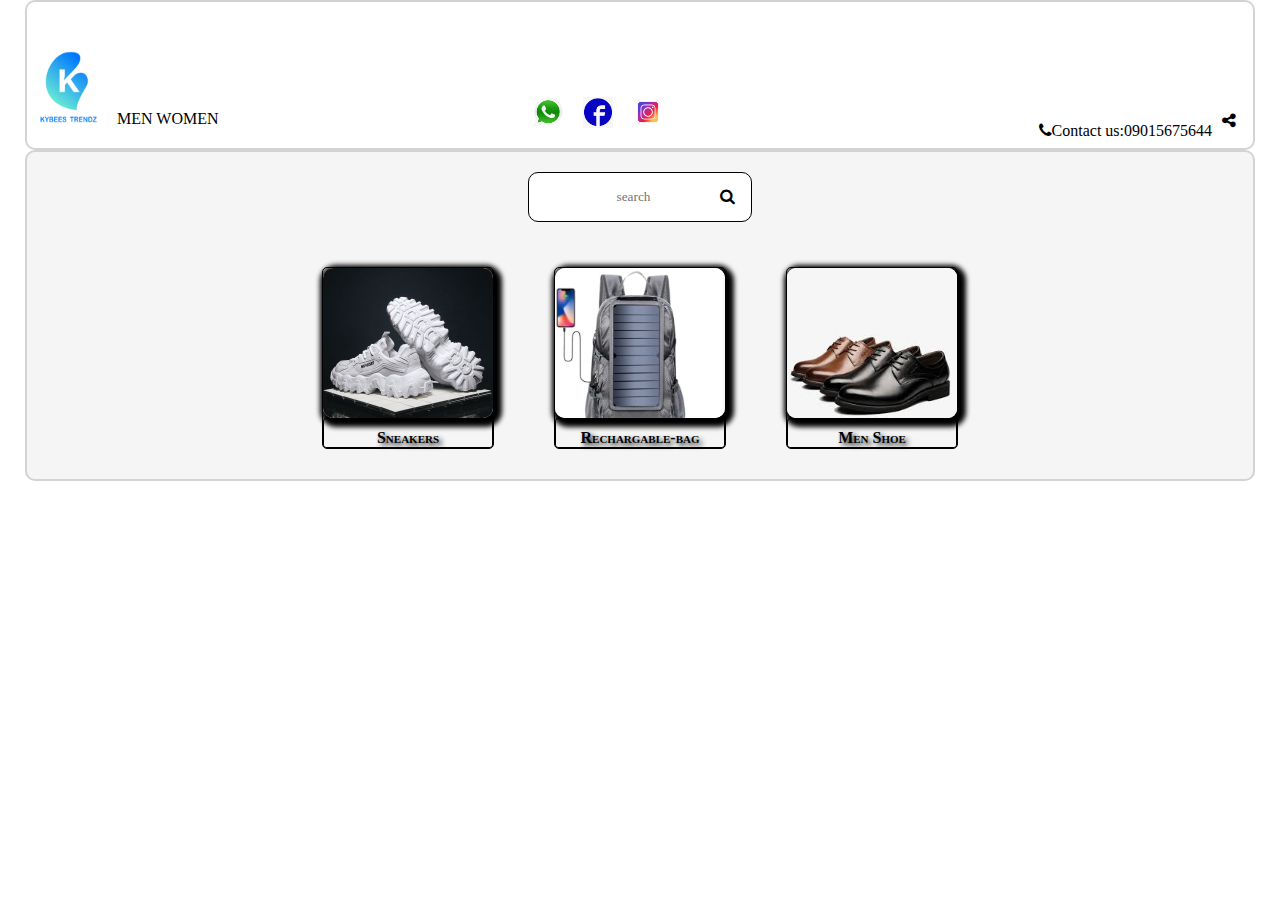
<file: index.html>
<!DOCTYPE html>
    <html lang="en">
<head>
    <meta charset="UTF-8">
    <meta name="viewport" content="width=device-width, initial-scale=1.0">
    <title>MEN</title>
    <link rel="stylesheet" href="./style.css">
    <link rel="stylesheet" href="./font-awesome/css/font-awesome.min.css">
</head>
<body>
    <div class="main-header">
        <div class="header">
            <div class="header-group1">
                <div class="logo">
                    <img src="./image/KBEZZZ.jpg" alt="">
                </div>
            

                <div class="header-gender">
                    <a href="">MEN</a>
                    <a href="women.html">WOMEN</a>
                </div>
            </div>

            <div class="header-group2">
                <div class="header-socialmedia">
                    <li><a href="https://wa.me/08138902301"><img src="./image/whatsapp.jpg" alt=""></a></li>
                    <li><a href="https://www.facebook.com/iamchristianw" class="facebook"><img src="./image/facebook.png" alt=""></a></li>
                    <li><a href="https://www.instagram.com/" class="instagram"><img src="./image/insta.jpg" alt=""></a></li> 
                </div>
            </div>
            <div class=header-group3>
                <div class="heaader-contact">
                    <li class="phone"><a href="Tel:+2349015675644" class="fa phone fa-phone">Contact us:09015675644</a></li>
                    <li><a href="https://www.instagram.com/dialog/share, https://wa.me/08138902301" class="fa share fa-share-alt"></a></li>
                   <div>
                       <!-- <li><a href="#" class="fa user fa-user-o"></a></li> -->

                      
                    </div> 
                </div>
            </div>
            
            
        </div>
        <div class="register-div">
            <div class="register">
                <input type="username" placeholder="USERNAME" class="username inp" name="username"><br><br>
                <input type="email" placeholder="EMAIL" class="email inp" name="email"><br><br>
                <input type="password" placeholder="PASSWORD" class="password inp" name="password"><br><br>
       
                <input type="number" placeholder="PHONE-NUMBER" class="number inp"  name="number"><br><br>
                <div class="div"><button class="btn">Submit</button></div>
            </div>
        </div>
     
    </div>

   

    <div class="main-menu">
        <div class="menu">
            <div class="search-div">
                <div class="search">
                    <input type="search" placeholder="search" id="search-bar">
                    <div class="search-font"><a href="" class="fa icon fa-search"></a></div>
                </div>

                
            </div>

            <div class="slider">
                <div class="slider1">
                    <a href="" class="shoelink  ">
                        <div class="img-shoediv">
                            
                        </div> 
                    </a>
                    
                    <div class="shoe-name">
                        Sneakers
                    </div>
                </div>
               
                <div class="slider1">
                    <a href="" class="">
                        <div class="img-bagdiv">
                            
                        </div> 
                    </a>
                    
                    <div class="bag-name">
                        Rechargable-bag
                    </div>
                </div>
                
                <div class="slider1">
                    <a href="" class="">
                        <div class="img-menshoediv">
                            
                        </div> 
                    </a>
                    
                    <div class="menshoe-name">
                        Men Shoe
                    </div>
                </div>
                <!-- <a href="" class="menshoe-link">
                    <div class="img-menshoediv">
                        <div class="menshoe-name"></div>
        
                    </div>
                </a> -->
               
    
                <!-- <div class="img-boxersdiv">
                    <img src="./image/boxers.jpg" class="img-boxers" alt="">
    
                    <img src="./image/boxers1.jpg" class="img-boxers"  alt="">
                </div> -->
            </div>
            
        </div>
    </div>

  <script src="./app.js"></script>             
</body>
</html>
</file>
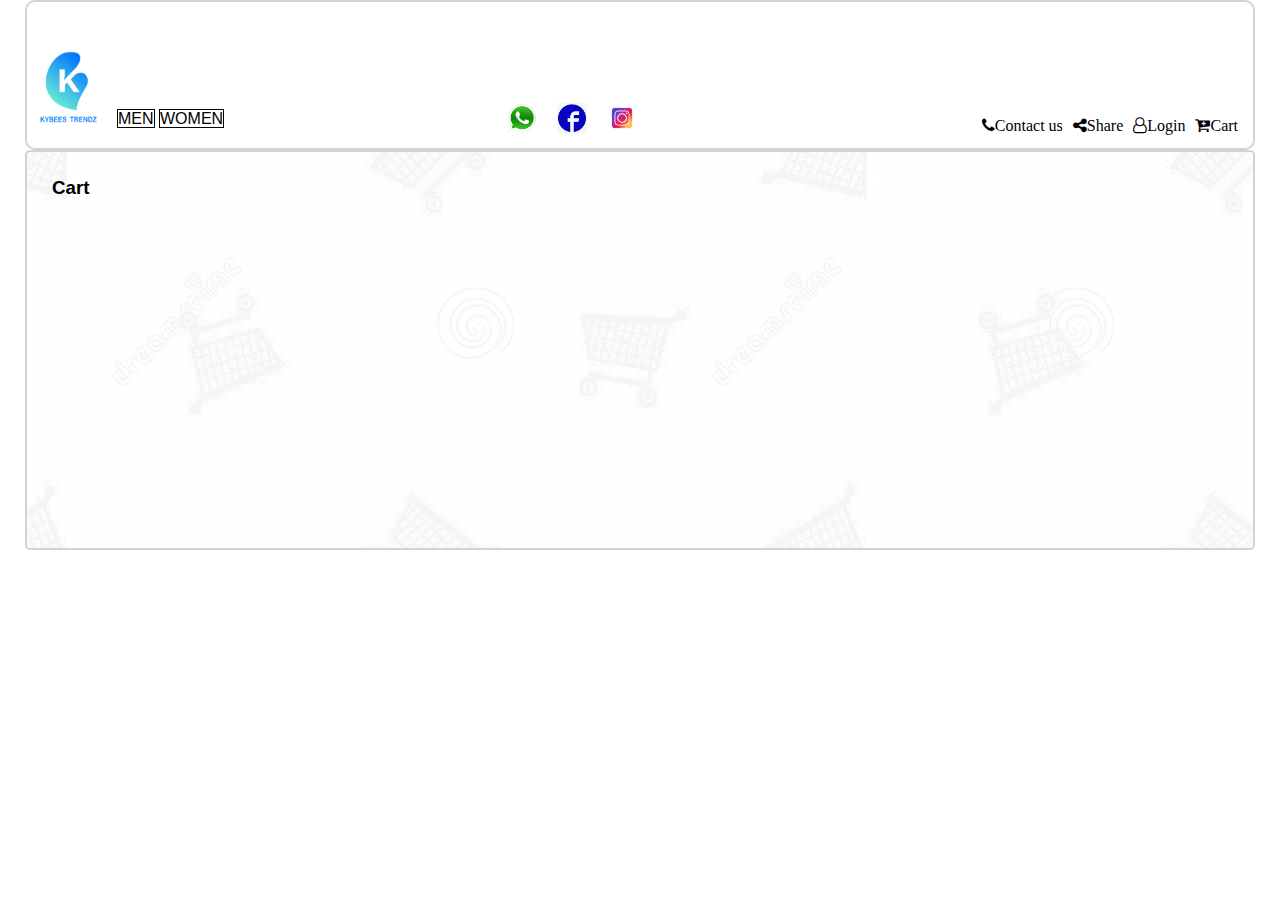
<file: cart.html>
<!DOCTYPE html>
<html lang="en">
<head>
    <meta charset="UTF-8">
    <meta name="viewport" content="width=device-width, initial-scale=1.0">
    <title>Document</title>
    <link rel="stylesheet" href="./custom3.css">
    <link rel="stylesheet" href="./font-awesome/css/font-awesome.min.css">
    <script src="./app.js" defer ></script>
</head>
<body>
    <div class="main-header">
        <div class="header">
            <div class="header-group1">
                <div class="logo">
                    <img src="./image/KBEZZZ.jpg" alt="">
                </div>
            

                <div class="header-gender">
                    <a href="men.html" class="chima">MEN</a>
                    <a href="women.html" class="chima">WOMEN</a>
                </div>
            </div>

            <div class="header-group2">
                <div class="header-socialmedia">
                    <li><a href="https://wa.me/08138902301"><img src="./image/whatsapp.jpg" alt=""></a></li>
                    <li><a href="https://www.facebook.com/iamchristianw" class="facebook"><img src="./image/facebook.png" alt=""></a></li>
                    <li><a href="https://www.instagram.com/" class="instagram"><img src="./image/insta.jpg" alt=""></a></li> 
                </div>
            </div>
            <div class=header-group3>
                <div class="heaader-contact">
                    <li class="header-contact-li1"><a href="Tel:+2349015675644" class="fa phone fa-phone">Contact us</a></li>
                    <li class="header-contact-li2"><a href="https://www.instagram.com/dialog/share, https://wa.me/08138902301" class="fa phone fa-share-alt">Share</a></li>
                    <li class="header-contact-li3">
                        <a href="login.html" class="fa phone fa-user-o">Login</a>
                    </li>

                    <div class="Login">
                        
                        <li class="gg"><a href="login.html" class="bb">Login</a></li>
                        <hr><h6><hr> OR <hr></h6><hr>
                        <li class="ll"><a href="createacct.html" class="nm">Create An Account</a></li><hr>
                        <li class="nn"><a href="" class="fa vv fa-user-o">Account</a></li>
                        <li class="nn2"><a href="" class="fa vs fa-heart-o">Saved</a></li>
                        <li class="nn3"><a href="" class="fa ve fa-list-alt">Orders</a></li>

                    </div>
                    <li class="header-contact-li4"><a href="index.html" class="fa phone fa-cart-plus">Cart</a></li>
                   <div>
                       <!-- <li><a href="#" class="fa user fa-user-o"></a></li> -->

                      
                    </div> 
                </div>
            </div>
            
            
        </div> 
    </div>

    <div class="main-menu-login">
        <div class="cart-text">
            <h3>
                Cart
            </h3>
        </div>
    </div>
    <script src="./app.js"></script>
</body>
</html>
</file>
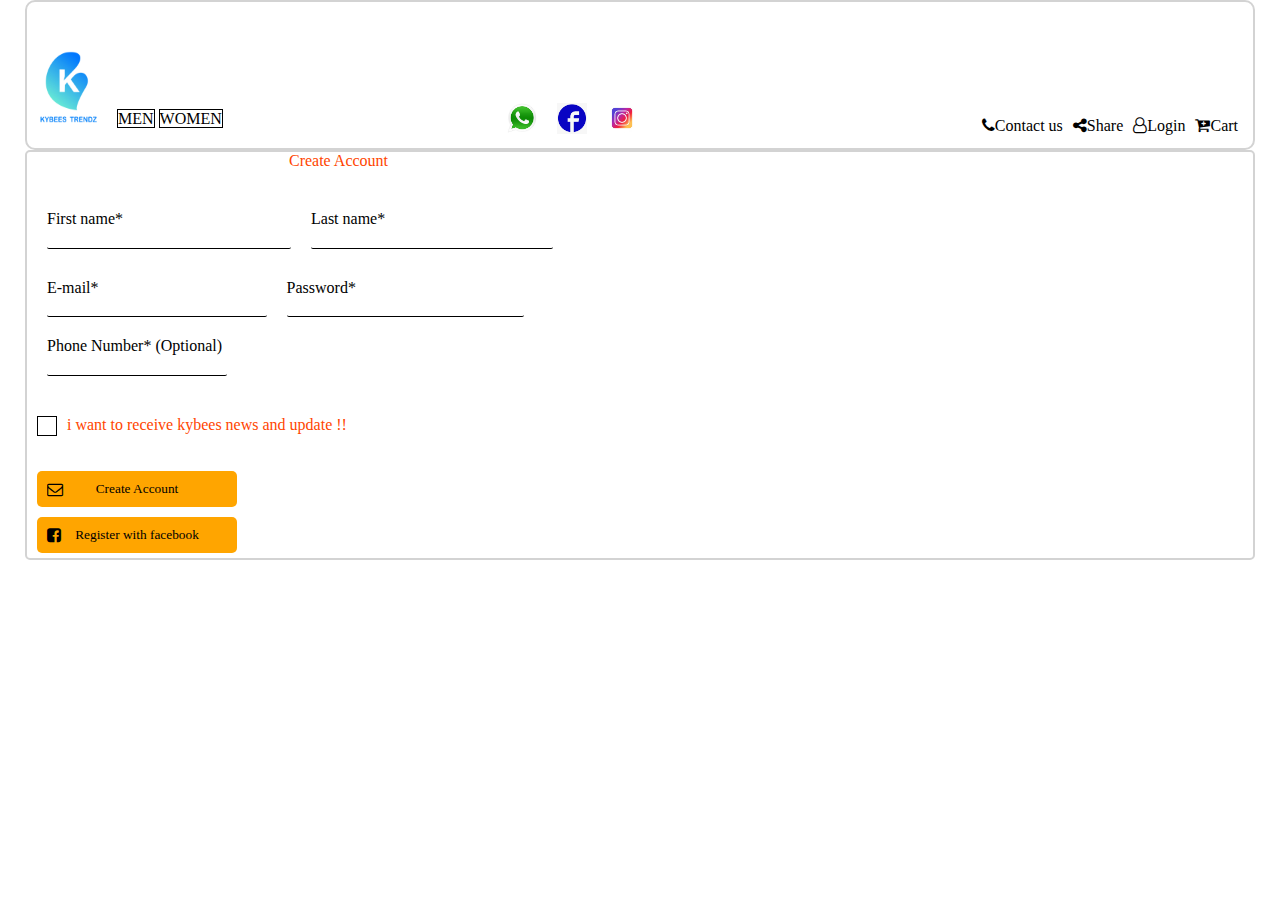
<file: createacct.html>
<!DOCTYPE html>
<html lang="en">
<head>
    <meta charset="UTF-8">
    <meta name="viewport" content="width=device-width, initial-scale=1.0">
    <title>Document</title>
    <link rel="stylesheet" href="./custom1.css">
    <link rel="stylesheet" href="./font-awesome/css/font-awesome.min.css">
</head>
<body>
    <div class="main-header">
        <div class="header">
            <div class="header-group1">
                <div class="logo">
                    <img src="./image/KBEZZZ.jpg" alt="">
                </div>
            

                <div class="header-gender">
                    <a href="men.html" class="chima">MEN</a>
                    <a href="women.html" class="chima">WOMEN</a>
                </div>
            </div>

            <div class="header-group2">
                <div class="header-socialmedia">
                    <li><a href="https://wa.me/08138902301"><img src="./image/whatsapp.jpg" alt=""></a></li>
                    <li><a href="https://www.facebook.com/iamchristianw" class="facebook"><img src="./image/facebook.png" alt=""></a></li>
                    <li><a href="https://www.instagram.com/" class="instagram"><img src="./image/insta.jpg" alt=""></a></li> 
                </div>
            </div>
            <div class=header-group3>
                <div class="heaader-contact">
                    <li class="header-contact-li1"><a href="Tel:+2349015675644" class="fa phone fa-phone">Contact us</a></li>
                    <li class="header-contact-li2"><a href="https://www.instagram.com/dialog/share, https://wa.me/08138902301" class="fa phone fa-share-alt">Share</a></li>
                    <li class="header-contact-li3">
                        <a href="index.html" class="fa phone fa-user-o">Login</a>
                    </li>

                    <div class="Login">
                        
                        <li class="gg"><a href="" class="bb">Login</a></li>
                        <hr><h6><hr> OR <hr></h6><hr>
                        <li class="ll"><a href="" class="nm">Create An Account</a></li><hr>
                        <li class="nn"><a href="" class="fa vv fa-user-o">Account</a></li>
                        <li class="nn2"><a href="" class="fa vs fa-heart-o">Saved</a></li>
                        <li class="nn3"><a href="" class="fa ve fa-list-alt">Orders</a></li>

                    </div>
                    <li class="header-contact-li4"><a href="cart.html" class="fa phone fa-cart-plus">Cart</a></li>
                   <div>
                       <!-- <li><a href="#" class="fa user fa-user-o"></a></li> -->

                      
                    </div> 
                </div>
            </div>
            
            
        </div> 
    </div>

    <div class="main-menu-login">
        <div class="login-main">
            <div class="login-text">
                Create Account
            </div>
            <div class="names">
                <form action="">
                    <label for="First name*">First name*</label>
                    <input type="text" class="email-inp" placeholder="" id="">
                </form>
    
                <form action="">
                    <label for="Last name*">Last name*</label>
                    <input type="text" class="password-inp" placeholder="" id="">
                </form>
            </div>

            <div class="email-password">
                <form action="">
                    <label for="email">E-mail*</label>
                    <input type="email" class="email-inp" placeholder="" id="">
                </form>
    
                <form action="">
                    <label for="password">Password*</label>
                    <input type="password" class="password-inp" placeholder="" id="">
                </form>
            </div>

            <div class="phone-num">
                <form action="">
                    <label for="password">Phone Number* (Optional)</label>
                    <input type="password" class="phone-inp" placeholder="" id="">
                </form>
            </div>

            <div class="passforget">
                <div class="checkbox"></div>
                <div class="checkbox-info">
                    i want to receive kybees news and update !!
                </div>
                 
            </div>

            <div class="button-container">
                <a href=""><button class="submit-btn1">Create Account</button> </a>
                <div class="envelope-font1"><a href="" class="fa email1 fa-envelope-o"></a></div>
            </div>

            <div class="facebookbutton-container">
                <a href=""><button class="submit-btn2">Register with facebook</button></a>
                <div class="envelope-font2"><a href="" class="fa email2   fa-facebook-square"></a></div>
            </div>
            

           
            
        </div>
       
        
        
    </div>

    <script src="./app.js"></script>
</body>
</file>
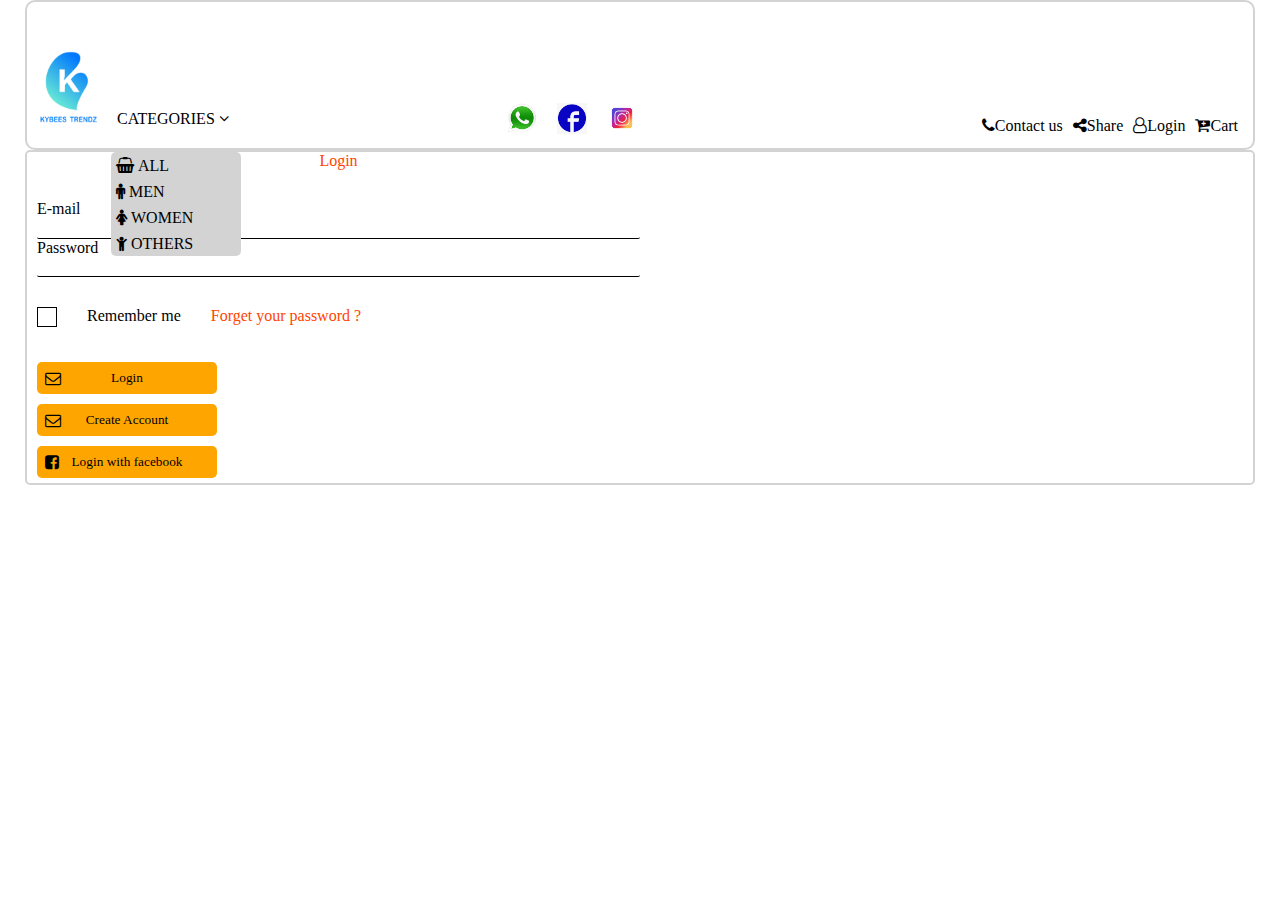
<file: login.html>
<!DOCTYPE html>
<html lang="en">
<head>
    <meta charset="UTF-8">
    <meta name="viewport" content="width=device-width, initial-scale=1.0">
    <title>Document</title>
    <link rel="stylesheet" href="./custom.css">
    <link rel="stylesheet" href="./font-awesome/css/font-awesome.min.css">
</head>
<body>
    <div class="main-header">
        <div class="header">
            <div class="header-group1">
                <div class="logo">
                    <img src="./image/KBEZZZ.jpg" alt="">
                </div>
            

                <div class="header-gender">
                    <!-- <a href="men.html" class="chima">MEN</a>
                    <a href="women.html" class="chima">WOMEN</a> -->
                    <li class="category-div">
                        <a href="#" class="category-btn">CATEGORIES</a> 
                        <a href="" class="fa fa-angle-down"></a> 
                    </li>
                </div>

                <div class="category-content">
                   <li><a href="index.html" class="fa cate-content fa-shopping-basket"> ALL</a></li>
                   <li><a href="men.html" class="fa cate-content fa-male"> MEN</a</li>
                   <li><a href="women.html" class="fa cate-content fa-female"> WOMEN</a></li>
                   <li><a href="#" class="fa cate-content fa-child"> OTHERS</a></li>     
                   

                </div>
            </div>

            <div class="header-group2">
                <div class="header-socialmedia">
                    <li><a href="https://wa.me/08138902301"><img src="./image/whatsapp.jpg" alt=""></a></li>
                    <li><a href="https://www.facebook.com/iamchristianw" class="facebook"><img src="./image/facebook.png" alt=""></a></li>
                    <li><a href="https://www.instagram.com/" class="instagram"><img src="./image/insta.jpg" alt=""></a></li> 
                </div>
            </div>
            <div class=header-group3>
                <div class="heaader-contact">
                    <li class="header-contact-li1"><a href="Tel:+2349015675644" class="fa phone fa-phone">Contact us</a></li>
                    <li class="header-contact-li2"><a href="https://www.instagram.com/dialog/share, https://wa.me/08138902301" class="fa phone fa-share-alt">Share</a></li>
                    <li class="header-contact-li3">
                        <a href="#" class="fa phone fa-user-o">Login</a>
                    </li>

                    <div class="Login">
                        
                        <li class="gg"><a href="" class="bb">Login</a></li>
                        <hr><h6><hr> OR <hr></h6><hr>
                        <li class="ll"><a href="createacct.html" class="nm">Create An Account</a></li><hr>
                        <li class="nn"><a href="" class="fa vv fa-user-o">Account</a></li>
                        <li class="nn2"><a href="" class="fa vs fa-heart-o">Saved</a></li>
                        <li class="nn3"><a href="" class="fa ve fa-list-alt">Orders</a></li>

                    </div>
                    <li class="header-contact-li4"><a href="cart.html" class="fa phone fa-cart-plus">Cart</a></li>
                   <div>
                       <!-- <li><a href="#" class="fa user fa-user-o"></a></li> -->

                      
                    </div> 
                </div>
            </div>
            
            
        </div> 
    </div>

    <div class="main-menu-login">
        <div class="login-main">
            <div class="login-text">
                Login
            </div>
            <form action="">
                <label for="email">E-mail</label>
                <input type="email" class="email-inp" placeholder="" id="">
            </form>

            <form action="">
                <label for="password">Password</label>
                <input type="password" class="password-inp" placeholder="" id="">
            </form>

            <div class="passforget">
                <div class="checkbox"></div>
                <div class="checkbox-info">Remember me  </div>
                <a href="" class="F-password">Forget your password ?</a> 
            </div>

            <div class="button-container">
                <a href=""><button class="submit-btn1">Login</button> </a>
                <div class="envelope-font1"><a href="" class="fa email1 fa-envelope-o"></a></div>

                
            </div>

            <div class="button-container">
                <a href="createacct.html" class="createbtn2"><button class="createsubmit-btn1">Create Account</button> </a>
                <div class="createenvelope-font1"><a href="" class="fa email1 fa-envelope-o"></a></div>
            </div>

            <div class="facebookbutton-container">
                <a href=""><button class="submit-btn2">Login with facebook</button></a>
                <div class="envelope-font2"><a href="" class="fa email2   fa-facebook-square"></a></div>

                

                <!-- <a href="" class="create-btn1"><button class="createsubmit-btn2">Register with facebook</button></a>
                <div class="createenvelope-font2"><a href="" class="fa email2   fa-facebook-square"></a></div> -->
            </div>
            
        </div>
       
        
        
    </div>
        
            

    <script src="./app.js"></script>          
</body>
</html>
</file>
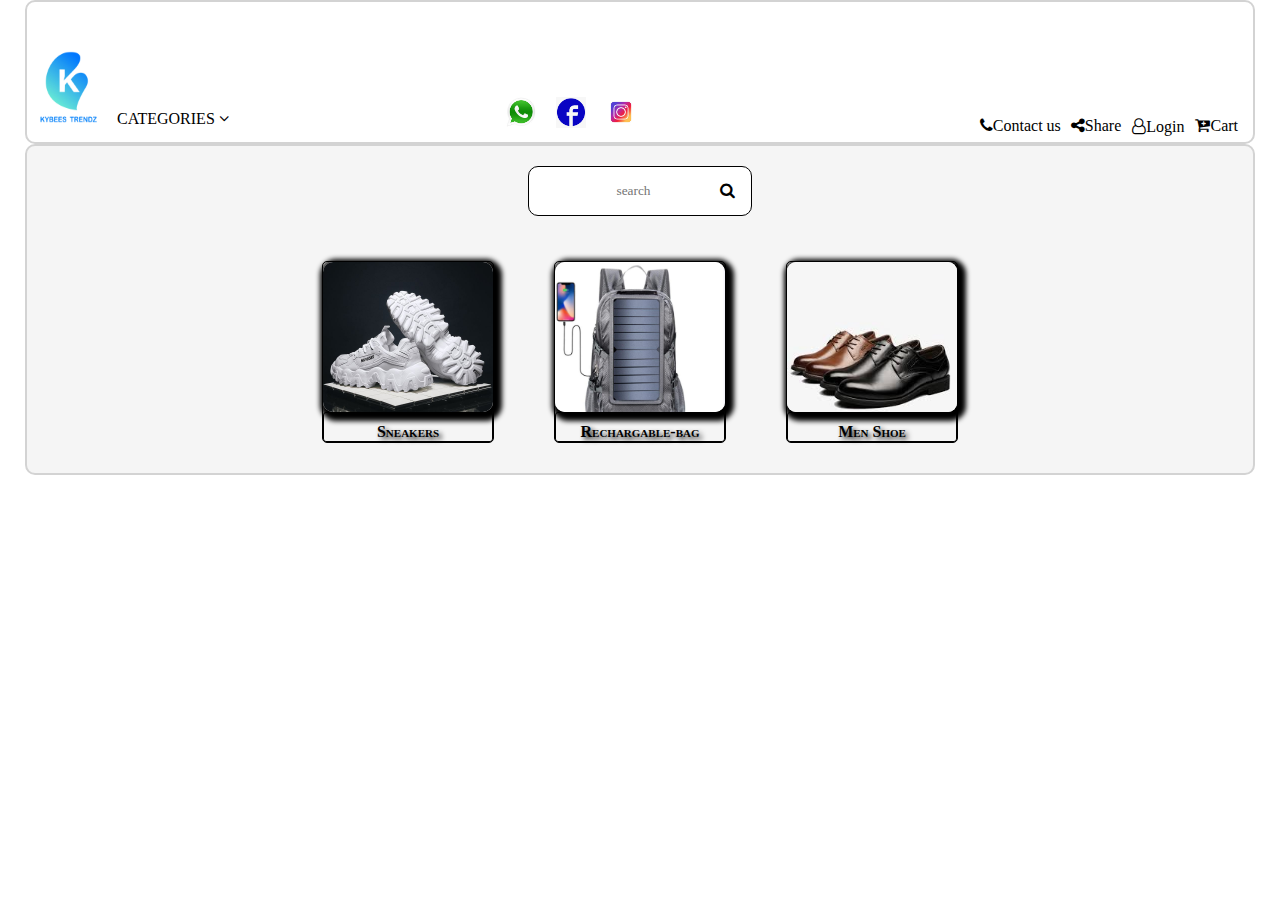
<file: men.html>
<!DOCTYPE html>
    <html lang="en">
<head>
    <meta charset="UTF-8">
    <meta name="viewport" content="width=device-width, initial-scale=1.0">
    <title>MEN</title>
    <link rel="stylesheet" href="./style.css">
    <link rel="stylesheet" href="./font-awesome/css/font-awesome.min.css">
</head>
<body>
    <div class="main-header">
        <div class="header">
            <div class="header-group1">
                <div class="logo">
                    <img src="./image/KBEZZZ.jpg" alt="">
                </div>
            

                

                <div class="header-gender">
                    <!-- <a href="men.html" class="chima">MEN</a>
                    <a href="women.html" class="chima">WOMEN</a> -->
                    <li class="category-div">
                        <a href="#" class="category-btn">CATEGORIES</a> 
                        <a href="" class="fa fa-angle-down"></a> 
                    </li>
                </div>

                <div class="category-content">
                   <li><a href="index.html" class="fa cate-content fa-shopping-basket"> ALL</a></li>
                   <li><a href="men.html" class="fa cate-content fa-male"> MEN</a</li>
                   <li><a href="women.html" class="fa cate-content fa-female"> WOMEN</a></li>
                   <li><a href="#" class="fa cate-content fa-child"> OTHERS</a></li>     
                   

                </div>

            </div>

            <div class="header-group2">
                <div class="header-socialmedia">
                    <li><a href="https://wa.me/08138902301"><img src="./image/whatsapp.jpg" alt=""></a></li>
                    <li><a href="https://www.facebook.com/iamchristianw" class="facebook"><img src="./image/facebook.png" alt=""></a></li>
                    <li><a href="https://www.instagram.com/" class="instagram"><img src="./image/insta.jpg" alt=""></a></li> 
                </div>
            </div>
            <div class=header-group3>
                <div class="heaader-contact">
                    <li class="header-contact-li1"><a href="Tel:+2349015675644" class="fa phone fa-phone">Contact us</a></li>
                    <li class="header-contact-li2"><a href="https://www.instagram.com/dialog/share, https://wa.me/08138902301" class="fa phone fa-share-alt">Share</a></li>
                    <li class="header-contact-li3">
                        <a href="#" class="fa Login-btn fa-user-o">Login</a>
                    </li>

                    <div class="Login">
                        
                        <li class="gg"><a href="login.html" class="bb">Login</a></li>
                        <hr><h6><hr> OR <hr></h6><hr>
                        <li class="ll"><a href="createacct.html" class="nm">Create An Account</a></li><hr>
                        <li class="nn"><a href="" class="fa vv fa-user-o">Account</a></li>
                        <li class="nn2"><a href="" class="fa vs fa-heart-o">Saved</a></li>
                        <li class="nn3"><a href="" class="fa ve fa-list-alt">Orders</a></li>

                    </div>
                    <li class="header-contact-li4"><a href="cart.html" class="fa phone fa-cart-plus">Cart</a></li>
                   <div>
                       <!-- <li><a href="#" class="fa user fa-user-o"></a></li> -->

                      
                    </div> 
                </div>
            </div>
            
            
        </div> 
    </div>

   

    <div class="main-menu">
        <div class="menu">
            <div class="search-div">
                <div class="search">
                    <input type="search" placeholder="search" id="search-bar">
                    <div class="search-font"><a href="" class="fa icon fa-search"></a></div>
                </div>

                
            </div>

            <div class="slider">
                <div class="slider1">
                    <a href="" class="shoelink  ">
                        <div class="img-shoediv">
                            
                        </div> 
                    </a>
                    
                    <div class="shoe-name">
                        Sneakers
                    </div>
                </div>
               
                <div class="slider1">
                    <a href="" class="">
                        <div class="img-bagdiv">
                            
                        </div> 
                    </a>
                    
                    <div class="bag-name">
                        Rechargable-bag
                    </div>
                </div>
                
                <div class="slider1">
                    <a href="" class="">
                        <div class="img-menshoediv">
                            
                        </div> 
                    </a>
                    
                    <div class="menshoe-name">
                        Men Shoe
                    </div>
                </div>
                <!-- <a href="" class="menshoe-link">
                    <div class="img-menshoediv">
                        <div class="menshoe-name"></div>
        
                    </div>
                </a> -->
               
    
                <!-- <div class="img-boxersdiv">
                    <img src="./image/boxers.jpg" class="img-boxers" alt="">
    
                    <img src="./image/boxers1.jpg" class="img-boxers"  alt="">
                </div> -->
            </div>
            
        </div>
    </div>

  <script src="./app.js"></script>             
</body>
</html>
</file>
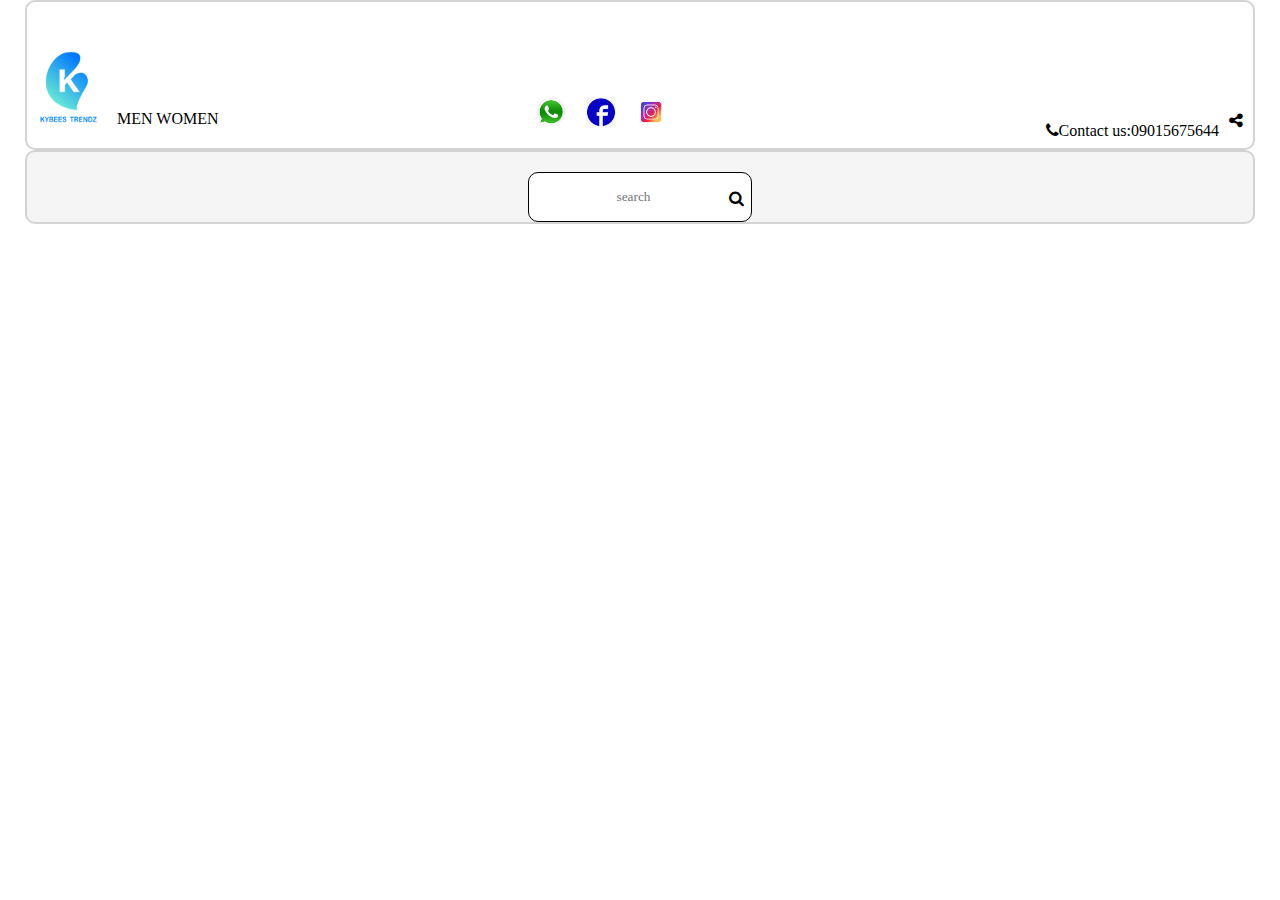
<file: women.html>
<!DOCTYPE html>
<html lang="en">
<head>
    <meta charset="UTF-8">
    <meta name="viewport" content="width=device-width, initial-scale=1.0">
    <title>women</title>
    <link rel="stylesheet" href="./style.css">
    <link rel="stylesheet" href="./font-awesome/css/font-awesome.min.css">
</head>
<body>
    <div class="main-header">
        <div class="header">
            <div class="header-group1">
                <div class="logo">
                    <img src="./image/KBEZZZ.jpg" alt="">
                </div>
            

                <div class="header-gender">
                    <a href="men.html">MEN</a>
                    <a href="women.html">WOMEN</a>
                </div>
            </div>

            <div class="header-group2">
                <div class="header-socialmedia">
                    <li><a href="https://wa.me/08138902301"><img src="./image/whatsapp.jpg" alt=""></a></li>
                    <li><a href="https://www.facebook.com/iamchristianw" class="facebook"><img src="./image/facebook.png" alt=""></a></li>
                    <li><a href="https://www.instagram.com/" class="instagram"><img src="./image/insta.jpg" alt=""></a></li> 
                </div>
            </div>
            <div class=header-group3>
                <div class="heaader-contact">
                    <li class="phone"><a href="Tel:+2349015675644" class="fa phone fa-phone">Contact us:09015675644</a></li>
                    <li><a href="https://www.instagram.com/dialog/share, https://wa.me/08138902301" class="fa fa-share-alt"></a></li>
                </div>
            </div>
            
            
        </div>
        
    </div>

    <div class="main-menu">
        <div class="menu">
            <div class="search-div">
                <div class="search">
                    <input type="search" placeholder="search" id="search-bar">
                </div>

                <div class="search-font"><a href="" class="fa icon fa-search"></a></div>
            </div>
            
        </div>
    </div>

</body>
</html>
</file>
<file: style.css>
* {
  margin: 0;
  padding: 0;
  list-style-type: none;
  text-decoration: none;
  -webkit-box-sizing: border-box;
          box-sizing: border-box;
  font-family: cursive;
}

body {
  position: relative;
}

.main-header {
  width: auto;
  border: 2px solid lightgrey;
  border-radius: 10px;
  margin: 0 25px;
}

.header {
  display: -webkit-box;
  display: -ms-flexbox;
  display: flex;
  -ms-flex-wrap: wrap;
      flex-wrap: wrap;
}

.header-group1 {
  display: -webkit-box;
  display: -ms-flexbox;
  display: flex;
  -webkit-box-flex: 1;
      -ms-flex: 1;
          flex: 1;
}

.header-group1 {
  margin-top: 40px;
}

.header-gender {
  padding-top: 68px;
  padding-left: 10px;
  position: relative;
}

.chima {
  border: 1px solid black;
}

.header-gender a {
  color: black;
}

.logo img {
  width: 80px;
  height: 90px;
}

.header-group2 {
  display: -webkit-box;
  display: -ms-flexbox;
  display: flex;
  -webkit-box-flex: 1;
      -ms-flex: 1;
          flex: 1;
}

.header-socialmedia {
  display: -webkit-box;
  display: -ms-flexbox;
  display: flex;
  padding-top: 85px;
}

.header-socialmedia li a img {
  width: 30px;
  margin: 10px;
}

.header-group3 {
  -webkit-box-flex: end;
      -ms-flex: end;
          flex: end;
  margin-top: 95px;
}

.heaader-contact {
  display: -webkit-box;
  display: -ms-flexbox;
  display: flex;
  padding: 0 10px;
  padding-top: 15px;
}

.heaader-contact li a {
  color: black;
}

.phone {
  padding: 6px;
}

.phone:hover {
  background-color: orange;
  border-radius: 5px;
}

.phone:hover {
  color: white;
}

.phone {
  padding: 6px;
}

.phone:hover {
  background-color: orange;
  border-radius: 5px;
  color: white;
}

.Login-btn:hover {
  color: white;
}

.Login-btn {
  padding: 6px;
}

.Login-btn:hover {
  background-color: orange;
  border-radius: 5px;
}

.Login-btn:hover {
  color: white;
}

.phone {
  padding: 5px;
}

.bb {
  padding: 0 60px;
  width: 70px;
  color: blue;
}

.bb:hover {
  background-color: orange;
  border-radius: 5px;
  -webkit-box-shadow: 1px 1px 2px;
          box-shadow: 1px 1px 2px;
  color: white;
}

.nm {
  padding: 0 9px;
}

.nm:hover {
  background-color: orange;
  border-radius: 5px;
  -webkit-box-shadow: 1px 1px 2px;
          box-shadow: 1px 1px 2px;
  color: white;
}

.phone:hover {
  background-color: orange;
  border-radius: 5px;
}

.phone:hover {
  color: white;
}

.Login {
  width: auto;
  background-color: white;
  text-align: center;
  height: 232px;
  background-color: white;
  z-index: 1;
  border-radius: 5px;
  display: none;
  position: absolute;
  margin: 50px 90px;
}

.category-content {
  width: 130px;
  background-color: lightgrey;
  height: auto;
  z-index: 1;
  border-radius: 5px;
  display: none;
  position: absolute;
  margin: 110px 84px;
}

.open {
  display: block;
}

.cate-content {
  padding: 5px;
}

.cate-content:hover {
  border-radius: 4px;
  background-color: lightblue;
  color: white;
  font-weight: bolder;
}

.phone {
  position: relative;
}

a {
  color: black;
}

.vv {
  color: black;
}

.vv {
  padding: 9px;
  color: black;
  padding-right: 7rem;
}

.vv:hover {
  background-color: orange;
  border-radius: 5px;
  -webkit-box-shadow: 1px 1px 2px;
          box-shadow: 1px 1px 2px;
  color: white;
}

.vs {
  padding: 9px;
}

.vs:hover {
  background-color: orange;
  border-radius: 5px;
  -webkit-box-shadow: 1px 1px 2px;
          box-shadow: 1px 1px 2px;
  color: white;
}

.ve {
  padding: 9px;
}

.ve:hover {
  background-color: orange;
  color: white;
  text-align: center;
  border-radius: 5px;
  -webkit-box-shadow: 1px 1px 2px;
          box-shadow: 1px 1px 2px;
}

.vs {
  padding-right: 8rem;
  color: black;
}

.ve {
  padding-right: 7.5rem;
}

.nm {
  color: blue;
}

.share {
  padding-right: 7px;
}

.register-div {
  display: -webkit-box;
  display: -ms-flexbox;
  display: flex;
  -webkit-box-pack: center;
      -ms-flex-pack: center;
          justify-content: center;
  border: 1px solid green;
  margin-left: 65%;
  width: 30%;
  height: 30%;
  border-radius: 10px;
  display: none;
  position: absolute;
}

.btn {
  background-color: blue;
  width: 100px;
  border: none;
  color: #000000;
  text-align: center;
}

.div {
  display: -webkit-box;
  display: -ms-flexbox;
  display: flex;
  -webkit-box-pack: center;
      -ms-flex-pack: center;
          justify-content: center;
}

input {
  width: 100%;
  border: 1px solid black;
  border-radius: 2px;
  text-align: center;
  height: 20px;
}

.register {
  padding: 10px;
}

.main-menu {
  width: auto;
  border: 2px solid lightgrey;
  border-radius: 10px;
  margin: 0 25px;
  height: auto;
  background-color: whitesmoke;
}

.search-div {
  display: -webkit-box;
  display: -ms-flexbox;
  display: flex;
  -webkit-box-pack: center;
      -ms-flex-pack: center;
          justify-content: center;
  margin-top: 20px;
}

.search {
  position: relative;
}

#search-bar {
  width: 14rem;
  height: 50px;
  border-radius: 10px;
  outline: none;
  border: 1px solid black;
}

.search-font {
  position: absolute;
  bottom: 1rem;
  margin-left: 12rem;
}

.search-font .icon {
  color: black;
}

.slider {
  display: -webkit-box;
  display: -ms-flexbox;
  display: flex;
  -ms-flex-wrap: wrap-reverse;
      flex-wrap: wrap-reverse;
  -webkit-box-pack: center;
      -ms-flex-pack: center;
          justify-content: center;
  margin-top: 15px;
}

.slider1 {
  border: 1px solid black;
  border-radius: 5px;
  margin: 30px;
}

.slider1 .img-shoediv {
  background-image: url(./image/sneaker6.jpg);
  background-size: cover;
  height: 150px;
  width: 170px;
  -webkit-animation: shoe 9s infinite;
          animation: shoe 9s infinite;
  -webkit-transition: ease-in-out;
  transition: ease-in-out;
  -webkit-box-shadow: 3px 3px 5px 6px black;
          box-shadow: 3px 3px 5px 6px black;
  border-radius: 10px;
}

@-webkit-keyframes shoe {
  0% {
    background-image: url(./image/sneakers.jpg);
    -webkit-transform: scale(0.9);
            transform: scale(0.9);
  }
  40% {
    background-image: url(./image/sneakers5.jpg);
    -webkit-transform: scale(1);
            transform: scale(1);
  }
  60% {
    background-image: url(./image/sneakers.jpg);
    -webkit-transform: scale(0.9);
            transform: scale(0.9);
  }
  80% {
  }
}

@keyframes shoe {
  0% {
    background-image: url(./image/sneakers.jpg);
    -webkit-transform: scale(0.9);
            transform: scale(0.9);
  }
  40% {
    background-image: url(./image/sneakers5.jpg);
    -webkit-transform: scale(1);
            transform: scale(1);
  }
  60% {
    background-image: url(./image/sneakers.jpg);
    -webkit-transform: scale(0.9);
            transform: scale(0.9);
  }
  80% {
  }
}

.slider1 .shoe-name {
  border: 1px solid black;
  border-radius: 3px;
  padding: 10px;
  height: 30px;
  text-align: center;
  font-weight: bold;
  font-variant: small-caps;
  font-family: fantasy;
  text-shadow: 3px 3px 5px;
}

.img-bagdiv {
  background-image: url(./image/bag1.jpg);
  background-size: cover;
  height: 150px;
  width: 170px;
  -webkit-animation: bag 9s infinite;
          animation: bag 9s infinite;
  -webkit-transition: ease-in-out;
  transition: ease-in-out;
  -webkit-box-shadow: 3px 3px 5px 6px black;
          box-shadow: 3px 3px 5px 6px black;
  border-radius: 10px;
}

@-webkit-keyframes bag {
  0% {
    background-image: url(./image/bag.jpg);
    -webkit-transform: scale(0.9);
            transform: scale(0.9);
  }
  40% {
    background-image: url(./image/bag1.jpg);
    -webkit-transform: scale(1);
            transform: scale(1);
  }
  60% {
    background-image: url(./image/bag3.jpg);
    -webkit-transform: scale(0.9);
            transform: scale(0.9);
  }
  80% {
  }
}

@keyframes bag {
  0% {
    background-image: url(./image/bag.jpg);
    -webkit-transform: scale(0.9);
            transform: scale(0.9);
  }
  40% {
    background-image: url(./image/bag1.jpg);
    -webkit-transform: scale(1);
            transform: scale(1);
  }
  60% {
    background-image: url(./image/bag3.jpg);
    -webkit-transform: scale(0.9);
            transform: scale(0.9);
  }
  80% {
  }
}

.bag-name {
  border: 1px solid black;
  border-radius: 3px;
  text-align: center;
  color: black;
  font-weight: bold;
  height: 30px;
  padding: 10px;
  font-variant: small-caps;
  font-family: fantasy;
  text-shadow: 3px 3px 5px;
}

.menshoe-name {
  border: 1px solid black;
  border-radius: 3px;
  text-align: center;
  color: black;
  font-weight: bold;
  height: 30px;
  padding: 10px;
  font-variant: small-caps;
  font-family: fantasy;
  text-shadow: 3px 3px 5px;
}

.img-menshoediv {
  background-image: url(./image/menshoe.jpg);
  background-size: cover;
  width: 170px;
  height: 150px;
  -webkit-animation: menshoe infinite 8s;
          animation: menshoe infinite 8s;
  border-radius: 9px;
  -webkit-box-shadow: 3px 3px 5px 6px black;
          box-shadow: 3px 3px 5px 6px black;
}

@-webkit-keyframes menshoe {
  0% {
    background-image: url(./image/menshoe.jpg);
    -webkit-transform: scale(0.9);
            transform: scale(0.9);
  }
  40% {
    background-image: url(./image/mensshoes.jpg);
    -webkit-transform: scale(1);
            transform: scale(1);
  }
  60% {
    background-image: url(./image/menshoe.jpg);
    -webkit-transform: scale(0.9);
            transform: scale(0.9);
  }
  80% {
  }
}

@keyframes menshoe {
  0% {
    background-image: url(./image/menshoe.jpg);
    -webkit-transform: scale(0.9);
            transform: scale(0.9);
  }
  40% {
    background-image: url(./image/mensshoes.jpg);
    -webkit-transform: scale(1);
            transform: scale(1);
  }
  60% {
    background-image: url(./image/menshoe.jpg);
    -webkit-transform: scale(0.9);
            transform: scale(0.9);
  }
  80% {
  }
}

.img-boxers {
  width: 12rem;
  border-radius: 20px;
}
/*# sourceMappingURL=style.css.map */
</file>
<file: custom3.css>
*{
    margin: 0;
    padding: 0;
    text-decoration: none;
    list-style-type: none;
    box-sizing: border-box;
    font-family: Arial, Helvetica, sans-serif;
}

body{
    position: relative;
}

.main-header{
    width: auto;
    border:2px solid lightgrey;
    border-radius: 10px;
    margin:  0 25px;
    
    
}

.header{
    display: flex;
    flex-wrap: wrap;
    
}
.header-group1{
    display: flex;
    flex: 1;
}
.header-group1{
    margin-top: 40px;
}

.header-gender{
    padding-top: 68px;
    padding-left: 10px;
}

.chima{
    border: 1px solid black;
}

.header-gender a{
    color: black;
}

.logo img{
    width: 80px;
    height: 90px;
}

.header-group2{
    display: flex;
    flex: 1;
     margin-top: 6px;
}

.header-socialmedia{
    display: flex;
    padding-top: 85px;
    
}

.header-socialmedia li a img{
    width: 30px;
    margin: 10px;
}

.header-group3{
    flex: end;
    margin-top: 95px;
    
}

.heaader-contact{
    display: flex;
    padding: 0 10px;
    padding-top: 15px;
}

.heaader-contact li a{
    color: black;
}

.phone{
    padding: 6px;
    
}

.phone:hover{
    background-color: orange;
    border-radius: 5px;
}

.phone:hover{
    color: white;
}

.phone{
    padding: 6px;
    
}

.phone:hover{
    background-color: orange;
    border-radius: 5px;
    color: white;
    
    
}

.Login-btn:hover{
    color: white;
}

.Login-btn{
    
    padding: 6px;
    
}

.Login-btn:hover{
    background-color: orange;
    border-radius: 5px;
}

.Login-btn:hover{
    color: white;
}

.phone{
    padding: 5px;
    
}

.bb{
    padding: 0 60px;
    width:70px;
    color: blue;
}

.bb:hover{
    background-color: orange;
    border-radius: 5px;
    box-shadow: 1px 1px 2px;
    color: white;
}

.nm{
    padding:0 9px;
}

.nm:hover{
    background-color: orange;
    border-radius: 5px;
    box-shadow: 1px 1px 2px;
    color: white;
    
}



.phone:hover{
    background-color:orange;
    border-radius: 5px;
    
}

.phone:hover{
    color: white;
}

.Login{
    width: auto;
    background-color: white;
    text-align: center;
    height: 232px;
    background-color: white;
    z-index: 1;
    border-radius: 5px;
    display: none;
    position: absolute;
    margin: 50px 90px;
}

.phone{
    position: relative;
    
}



a{
    color: black;
}


 .vv{
    
    color: black;
}
.vv{
    padding: 9px;
    color: black;
    padding-right: 7rem;
    
}

.vv:hover{
    background-color: orange;
    border-radius: 5px;
    box-shadow: 1px 1px 2px;
    color: white;
}

.vs{
    padding: 9px;
    

}

.vs:hover{
    background-color: orange;
    border-radius: 5px;
    box-shadow: 1px 1px 2px;
    color: white;
}

.ve{
    padding: 9px;
}

 .ve:hover{
  background-color: orange;
  color: white;
  text-align: center;
  border-radius: 5px;
  box-shadow:1px 1px 2px;
  
  
}



 .vs{
    padding-right: 8rem ;
    color: black;
}

 .ve{
    padding-right: 7.5rem;
}

.nm{
    color: blue;
}



.share{
    padding-right: 7px;
}

.register-div{
    display: flex;
    justify-content: center;
    border: 1px solid green;
    margin-left: 65%;
    width: 30%;
    height: 30%;
    border-radius: 10px;
    
    display: none;
    position: absolute;
    
    
    
}

.btn{
    
    background-color: blue;
    width: 100px;
    border:none;
    color:#000000;
    text-align: center;
}

.div{
    display: flex;
    justify-content: center;
  
}


input{
    width: 100%;
    border: 1px solid black;
    border-radius: 2px;
    text-align: center;
    height: 20px;
}

.register{
    
    
    padding: 10px;

    
}


.main-menu-login{
    width: auto ;    
    border:2px solid lightgrey;
    border-radius: 5px;
    margin: 0 25px;
    height: 400px;
    background-image: url(./image/cart.jpg);
    background-blend-mode: lighten;
    background-color: whitesmoke;
    
    
    
}

.cart-text{
    padding: 25px;
    color: black;
}
</file>
<file: custom1.css>
*{
    margin: 0;
    padding: 0;
    list-style-type: none;
    text-decoration:none;
    box-sizing: border-box;
    font-family: cursive;
}

body{
    position: relative;
}

.main-header{
    width: auto;
    border:2px solid lightgrey;
    border-radius: 10px;
    margin:  0 25px;
    
    
}

.header{
    display: flex;
    flex-wrap: wrap;
    
}
.header-group1{
    display: flex;
    flex: 1;
}
.header-group1{
    margin-top: 40px;
}

.header-gender{
    padding-top: 68px;
    padding-left: 10px;
}

.chima{
    border: 1px solid black;
}

.header-gender a{
    color: black;
}

.logo img{
    width: 80px;
    height: 90px;
}

.header-group2{
    display: flex;
    flex: 1;
     margin-top: 6px;
}

.header-socialmedia{
    display: flex;
    padding-top: 85px;
    
}

.header-socialmedia li a img{
    width: 30px;
    margin: 10px;
}

.header-group3{
    flex: end;
    margin-top: 95px;
    
}

.heaader-contact{
    display: flex;
    padding: 0 10px;
    padding-top: 15px;
}

.heaader-contact li a{
    color: black;
}

.phone{
    padding: 6px;
    
}

.phone:hover{
    background-color: orange;
    border-radius: 5px;
}

.phone:hover{
    color: white;
}

.phone{
    padding: 6px;
    
}

.phone:hover{
    background-color: orange;
    border-radius: 5px;
    color: white;
    
    
}

.Login-btn:hover{
    color: white;
}

.Login-btn{
    
    padding: 6px;
    
}

.Login-btn:hover{
    background-color: orange;
    border-radius: 5px;
}

.Login-btn:hover{
    color: white;
}

.phone{
    padding: 5px;
    
}

.bb{
    padding: 0 60px;
    width:70px;
    color: blue;
}

.bb:hover{
    background-color: orange;
    border-radius: 5px;
    box-shadow: 1px 1px 2px;
    color: white;
}

.nm{
    padding:0 9px;
}

.nm:hover{
    background-color: orange;
    border-radius: 5px;
    box-shadow: 1px 1px 2px;
    color: white;
    
}



.phone:hover{
    background-color:orange;
    border-radius: 5px;
    
}

.phone:hover{
    color: white;
}

.Login{
    width: auto;
    background-color: white;
    text-align: center;
    height: 232px;
    background-color: white;
    z-index: 1;
    border-radius: 5px;
    display: none;
    position: absolute;
    margin: 50px 90px;
}

.phone{
    position: relative;
    
}



a{
    color: black;
}


 .vv{
    
    color: black;
}
.vv{
    padding: 9px;
    color: black;
    padding-right: 7rem;
    
}

.vv:hover{
    background-color: orange;
    border-radius: 5px;
    box-shadow: 1px 1px 2px;
    color: white;
}

.vs{
    padding: 9px;
    

}

.vs:hover{
    background-color: orange;
    border-radius: 5px;
    box-shadow: 1px 1px 2px;
    color: white;
}

.ve{
    padding: 9px;
}

 .ve:hover{
  background-color: orange;
  color: white;
  text-align: center;
  border-radius: 5px;
  box-shadow:1px 1px 2px;
  
  
}



 .vs{
    padding-right: 8rem ;
    color: black;
}

 .ve{
    padding-right: 7.5rem;
}

.nm{
    color: blue;
}



.share{
    padding-right: 7px;
}

.register-div{
    display: flex;
    justify-content: center;
    border: 1px solid green;
    margin-left: 65%;
    width: 30%;
    height: 30%;
    border-radius: 10px;
    
    display: none;
    position: absolute;
    
    
    
}

.btn{
    
    background-color: blue;
    width: 100px;
    border:none;
    color:#000000;
    text-align: center;
}

.div{
    display: flex;
    justify-content: center;
  
}


input{
    width: 100%;
    border: 1px solid black;
    border-radius: 2px;
    text-align: center;
    height: 20px;
}

.register{
    
    
    padding: 10px;

    
}

.main-menu-login{
    width: auto ;    
    border:2px solid lightgrey;
    border-radius: 5px;
    margin: 0 25px;
    height: auto;
    background-color: white;
    
}

.login-main{
    width: 50%;
    padding-left: 10px;
}

.email-inp{
    border-top:none;
    border-left: none;
    border-right: none;
    background-color: transparent;
    outline: none;
}

.password-inp{
    border-top:none;
    border-left: none;
    border-right: none;
    background-color: transparent;
    outline: none;
}

.login-text{
    text-align: center;
    padding-bottom: 30px;
    color: orangered;
    
}

.names{
    display: flex;
}

.email-password{
    display: flex;
}

/* .names{
    
} */

.email-password{
    
    padding-top: 10px;
}

form{
    padding: 10px;
}

.phone-num{
    width: 200px;

}

.phone-inp{
    border-top: none;
    border-left: none;
    border-right: none;
    outline-style: none;
}

.passforget{
    
    padding: 30px 0;
    display: flex;
}

.checkbox{
    width: 20px;
    height: 20px;
    border: 1px solid black;
    
}

.checkbox-info{
    padding: 0 10px;
    color: orangered;
}

.envelope-font1{
    position: absolute;
}

.facebookbutton-container{
    display: flex;
    padding: 5px 0;
}

.button-container{
    display: flex;
    position: relative;
    padding: 5px 0  ;
}

.envelope-font2{
    position: absolute;
}

.submit-btn2{
    width: 200px;
    padding: 10px;
    background-color: orange;
    border: none;
    border-radius: 5px;
    outline: none;
}

.submit-btn1{
    width: 200px;
    padding: 10px;
    background-color: orange;
    border: none;
    border-radius: 5px;
    outline: none;
}

.email1{
    padding: 10px;
}

.email2{
    padding: 10px;
}
</file>
<file: custom.css>
*{
    margin: 0;
    padding: 0;
    list-style-type: none;
    text-decoration:none;
    box-sizing: border-box;
    font-family: cursive;
}

body{
    position: relative;
}

.main-header{
    width: auto;
    border:2px solid lightgrey;
    border-radius: 10px;
    margin:  0 25px;
    
    
}

.header{
    display: flex;
    flex-wrap: wrap;
    
}
.header-group1{
    display: flex;
    flex: 1;
}
.header-group1{
    margin-top: 40px;
}

.header-gender{
    padding-top: 68px;
    padding-left: 10px;
}

.chima{
    border: 1px solid black;
}

.header-gender a{
    color: black;
}

.logo img{
    width: 80px;
    height: 90px;
}

.header-group2{
    display: flex;
    flex: 1;
     margin-top: 6px;
}

.header-socialmedia{
    display: flex;
    padding-top: 85px;
    
}

.header-socialmedia li a img{
    width: 30px;
    margin: 10px;
}

.header-group3{
    flex: end;
    margin-top: 95px;
    
}

.heaader-contact{
    display: flex;
    padding: 0 10px;
    padding-top: 15px;
}

.heaader-contact li a{
    color: black;
}

.phone{
    padding: 6px;
    
}

.phone:hover{
    background-color: orange;
    border-radius: 5px;
}

.phone:hover{
    color: white;
}

.phone{
    padding: 6px;
    
}

.phone:hover{
    background-color: orange;
    border-radius: 5px;
    color: white;
    
    
}

.Login-btn:hover{
    color: white;
}

.Login-btn{
    
    padding: 6px;
    
}

.Login-btn:hover{
    background-color: orange;
    border-radius: 5px;
}

.Login-btn:hover{
    color: white;
}

.phone{
    padding: 5px;
    
}

.bb{
    padding: 0 60px;
    width:70px;
    color: blue;
}

.bb:hover{
    background-color: orange;
    border-radius: 5px;
    box-shadow: 1px 1px 2px;
    color: white;
}

.nm{
    padding:0 9px;
}

.nm:hover{
    background-color: orange;
    border-radius: 5px;
    box-shadow: 1px 1px 2px;
    color: white;
    
}



.phone:hover{
    background-color:orange;
    border-radius: 5px;
    
}

.phone:hover{
    color: white;
}

.Login{
    width: auto;
    background-color: white;
    text-align: center;
    height: 232px;
    background-color: white;
    z-index: 1;
    border-radius: 5px;
    display: none;
    position: absolute;
    margin: 50px 90px;
}

.phone{
    position: relative;
    
}



a{
    color: black;
}


 .vv{
    
    color: black;
}
.vv{
    padding: 9px;
    color: black;
    padding-right: 7rem;
    
}

.vv:hover{
    background-color: orange;
    border-radius: 5px;
    box-shadow: 1px 1px 2px;
    color: white;
}

.vs{
    padding: 9px;
    

}

.vs:hover{
    background-color: orange;
    border-radius: 5px;
    box-shadow: 1px 1px 2px;
    color: white;
}

.ve{
    padding: 9px;
}

 .ve:hover{
  background-color: orange;
  color: white;
  text-align: center;
  border-radius: 5px;
  box-shadow:1px 1px 2px;
  
  
}



 .vs{
    padding-right: 8rem ;
    color: black;
}

 .ve{
    padding-right: 7.5rem;
}

.nm{
    color: blue;
}

.category-content{
    width: 130px;
    background-color:lightgrey;
    
    height: auto;
    
    z-index: 1;
    border-radius: 5px;
    /* display: none; */
    position: absolute;
    margin: 110px 84px;
}

.open{
    display: block;
}

 .cate-content{
    padding: 5px;
    

}

.cate-content:hover{
    
    border-radius:4px;
    background-color: lightblue;
    color: white;
    font-weight: bolder;
    
}



.share{
    padding-right: 7px;
}

.register-div{
    display: flex;
    justify-content: center;
    border: 1px solid green;
    margin-left: 65%;
    width: 30%;
    height: 30%;
    border-radius: 10px;
    
    display: none;
    position: absolute;
    
    
    
}

.btn{
    
    background-color: blue;
    width: 100px;
    border:none;
    color:#000000;
    text-align: center;
}

.div{
    display: flex;
    justify-content: center;
  
}


input{
    width: 100%;
    border: 1px solid black;
    border-radius: 2px;
    text-align: center;
    height: 20px;
}

.register{
    
    
    padding: 10px;

    
}

.main-menu-login{
    width: auto ;    
    border:2px solid lightgrey;
    border-radius: 5px;
    margin: 0 25px;
    height: auto;
    background-color: white;
    
}

.login-main{
    width: 50%;
    padding-left: 10px;
    height: auto;
}

.email-inp{
    border-top:none;
    border-left: none;
    border-right: none;
    background-color: transparent;
    outline: none;
}



.button-container{
    display: flex;
    position: relative;
    padding: 5px 0  ;
}



.createsubmit-btn1{
    width: 180px;
    padding: 8px;
    background-color: orange;
    border: none;
    border-radius: 5px;
    
    
    outline: none;
}

.createenvelope-font1{
    position: absolute;
    /* padding: 2px 12rem; */
}



/* .createsubmit-btn2{
    width: 180px;
    padding: 8px;
    background-color: orange;
    border: none;
    border-radius: 5px;
    outline: none;  
    
} */

.submit-btn1{
    width: 180px;
    padding: 8px;
    background-color: orange;
    border: none;
    border-radius: 5px;
    outline: none;
}

.email1{
    padding: 8px;
}

.envelope-font1{
    position: absolute;
}

.facebookbutton-container{
    display: flex;
    padding: 5px 0;
}

.submit-btn2{
    width: 180px;
    padding: 8px;
    background-color: orange;
    border: none;
    border-radius: 5px;
    outline: none;
}

.F-password{
    color:orangered;
}

.envelope-font2{
    position: absolute;
}

.email2{
    padding: 8px;
}

.password-inp{
    border-top:none;
    border-left: none;
    border-right: none;
    background-color: transparent;
    outline: none;
}

.passforget{
    display: flex;
    padding: 30px 0;
}

.login-text{
    text-align: center;
    padding-bottom: 30px;
    color: orangered;
}

.checkbox{
    width: 20px;
    height: 20px;
    border: 1px solid black;
    
}

.checkbox-info{
    padding: 0 30px;
}
</file>
